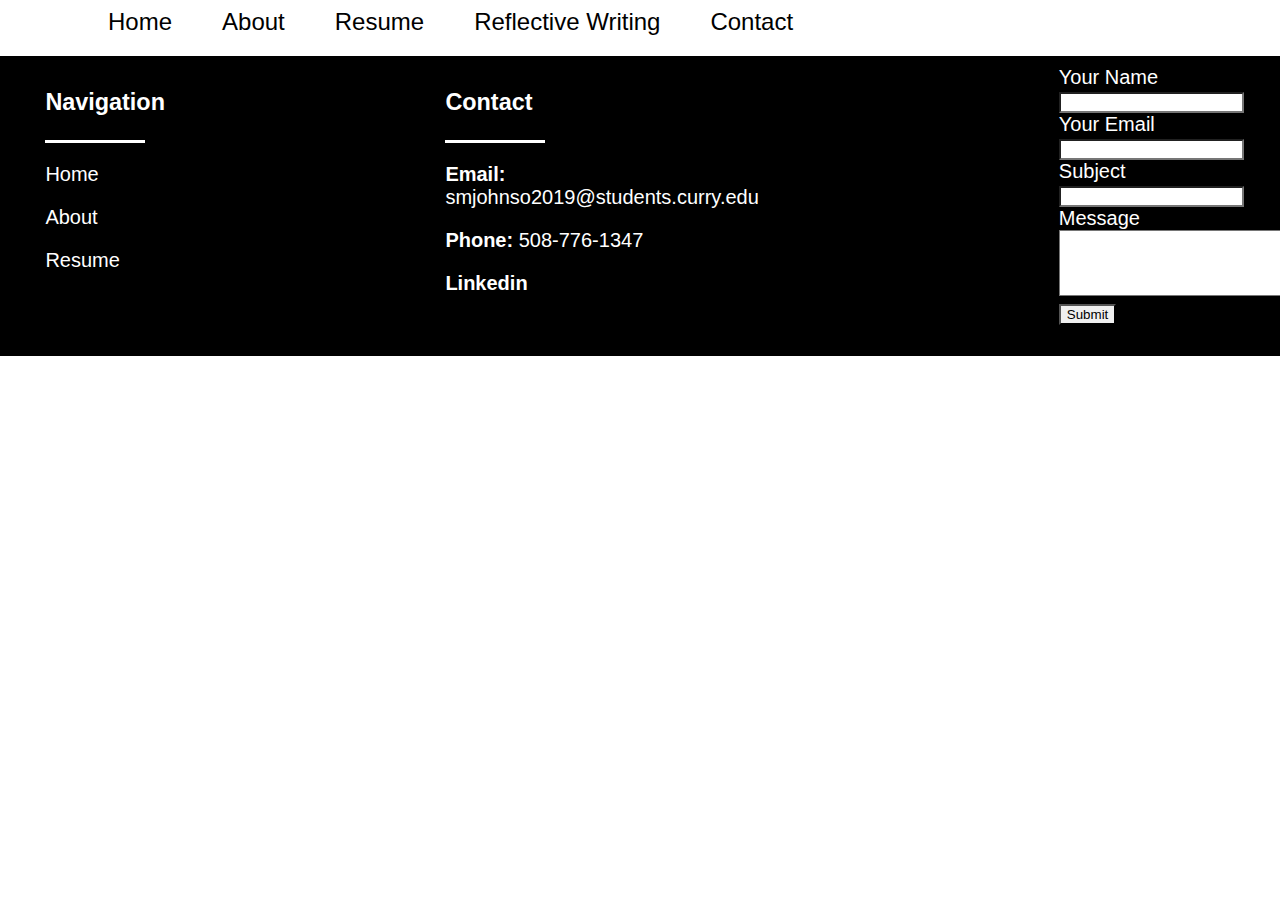
<file: biometrics.html>
<!DOCTYPE html>
<html lang="en">
  <head>
    <meta charset="UTF-8" />
    <meta http-equiv="X-UA-Compatible" content="IE=edge" />
    <meta name="viewport" content="width=device-width, initial-scale=1.0" />
    <title>Document</title>
    <link rel="stylesheet" href="style.css" />
  </head>
  <body>
    <div class="tabs">
      <a href="index.html">Home</a>
      <a href="about.html">About</a>
      <a href="resume.html">Resume</a>
      <a href="reflectivewriting.html">Reflective Writing</a>
      <a href="#footer">Contact</a>

    </div>
    <object data="C:\Users\stone\OneDrive\Documents\The Efficiency of Biometrics vs Traditional Passcode Entry.pdf" type="application/pdf" width="100%" height="800px">
        <a href="C:\Users\stone\OneDrive\Documents\The Efficiency of Biometrics vs Traditional Passcode Entry.pdf">
       </object>
      <footer id="footer">
       <div class="footerNav">
         <div class="navTitle"><h3>Navigation</h3></div>
         <p><a href="index.html">Home</a></p>
         <p><a href="about.html">About</a></p>
         <a href="resume.html">Resume</a>
       </div>
       <div class="footerContact">
         <div class="navContactTitle"><h3>Contact</h3></div>
         <p><strong>Email:</strong> smjohnso2019@students.curry.edu</p>
         <p><strong>Phone:</strong> 508-776-1347</p>
         <p>
           <a href="https://www.linkedin.com/in/stone-johnson-8774211a7/"
             ><strong>Linkedin</strong></a
           >
         </p>
       </div>
       <div class="contactForm">
         <form>
           <span class="formHeader">
             Your Name
             <input type="text" /><br />
 
             Your Email
             <input type="text" /><br
           /></span>
           Subject<br />
 
           <input type="text" /><br />
           Message<br />
           <textarea rows="4" cols="30"></textarea>
           <button>Submit</button>
         </form>
       </div>
     </footer>
  </body>
</html>
</file>
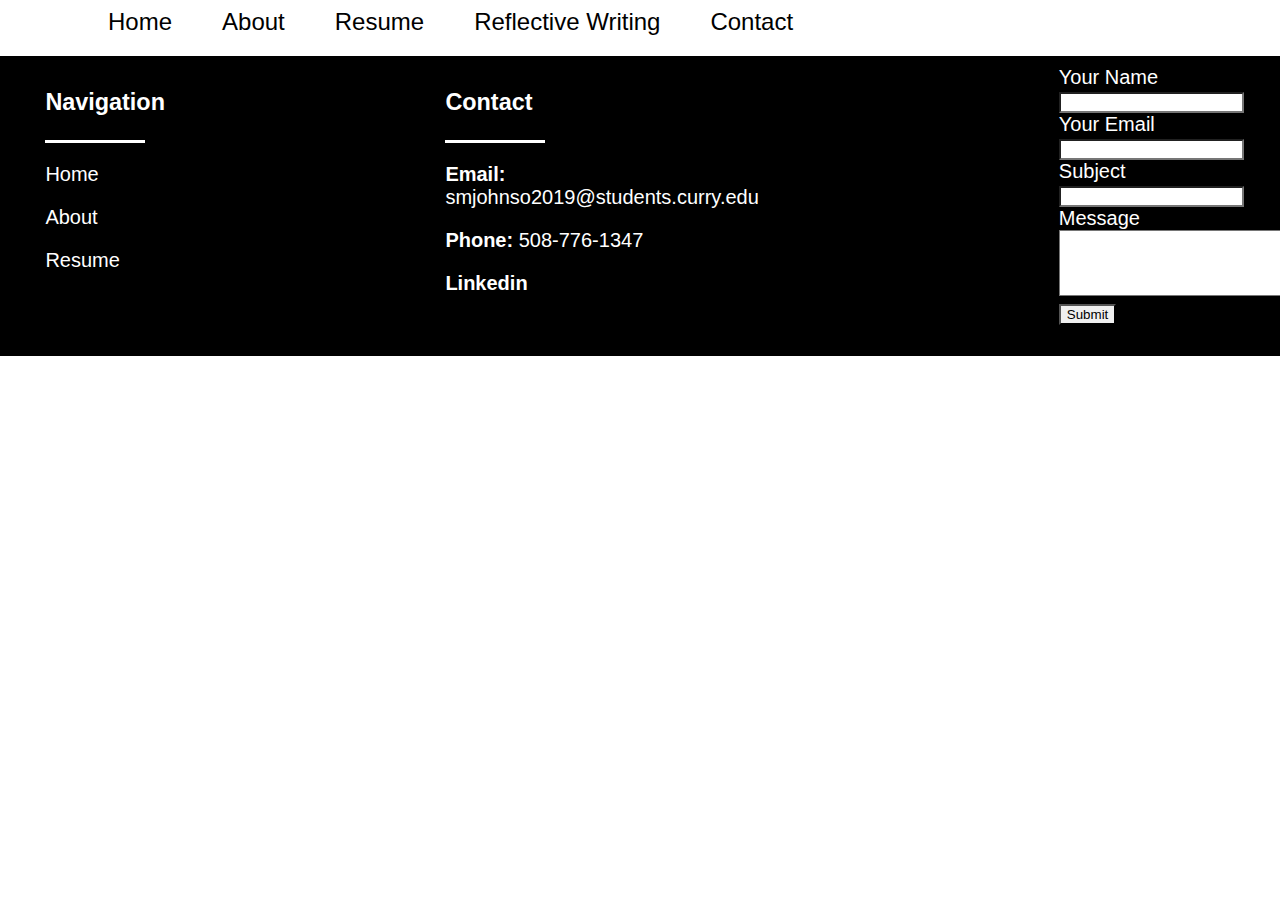
<file: forensics.html>
<!DOCTYPE html>
<html lang="en">
  <head>
    <meta charset="UTF-8" />
    <meta http-equiv="X-UA-Compatible" content="IE=edge" />
    <meta name="viewport" content="width=device-width, initial-scale=1.0" />
    <title>Document</title>
    <link rel="stylesheet" href="style.css" />
  </head>
  <body>
    <div class="tabs">
      <a href="index.html">Home</a>
      <a href="about.html">About</a>
      <a href="resume.html">Resume</a>
      <a href="reflectivewriting.html">Reflective Writing</a>
      <a href="#footer">Contact</a>
    </div>
    <object data="C:\Users\stone\OneDrive\Documents\Digital Evidence Criminal Investigation Case.pdf" type="application/pdf" width="100%" height="800px">
        <a href="C:\Users\stone\OneDrive\Documents\Digital Evidence Criminal Investigation Case.pdf">
       </object>
    <footer id="footer">
      <div class="footerNav">
        <div class="navTitle"><h3>Navigation</h3></div>
        <p><a href="index.html">Home</a></p>
        <p><a href="about.html">About</a></p>
        <a href="resume.html">Resume</a>
      </div>
      <div class="footerContact">
        <div class="navContactTitle"><h3>Contact</h3></div>
        <p><strong>Email:</strong> smjohnso2019@students.curry.edu</p>
        <p><strong>Phone:</strong> 508-776-1347</p>
        <p>
          <a href="https://www.linkedin.com/in/stone-johnson-8774211a7/"
            ><strong>Linkedin</strong></a
          >
        </p>
      </div>
      <div class="contactForm">
        <form>
          <span class="formHeader">
            Your Name
            <input type="text" /><br />

            Your Email
            <input type="text" /><br
          /></span>
          Subject<br />

          <input type="text" /><br />
          Message<br />
          <textarea rows="4" cols="30"></textarea>
          <button>Submit</button>
        </form>
      </div>
    </footer>
  </body>
</html>
</file>
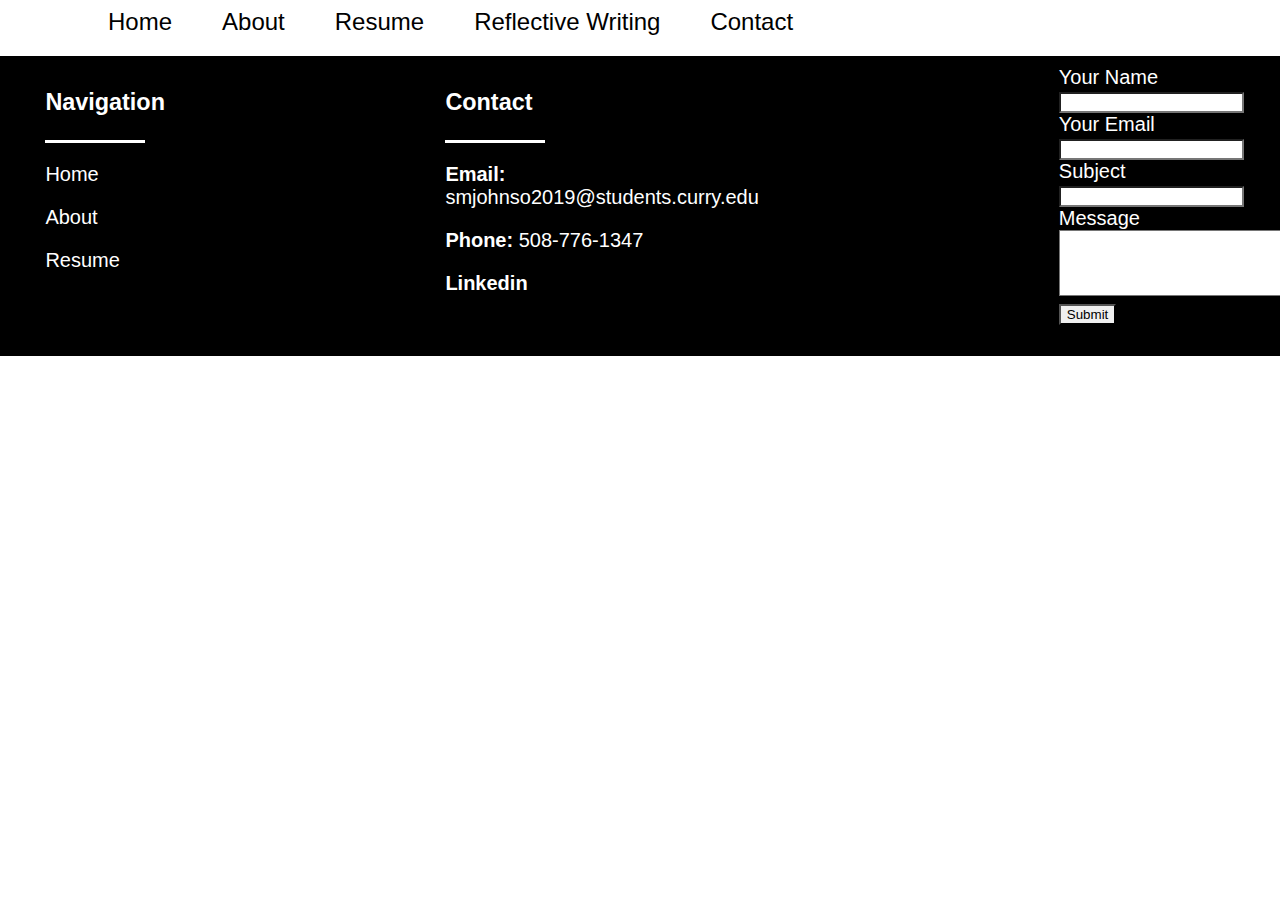
<file: genEd1.html>
<!DOCTYPE html>
<html lang="en">
    <link rel="stylesheet" href="style.css" />
  <head>
    <meta charset="UTF-8" />
    <meta http-equiv="X-UA-Compatible" content="IE=edge" />
    <meta name="viewport" content="width=device-width, initial-scale=1.0" />
    <title>Document</title>
  </head>
  <body>
    <div class="tabs">
      <a href="index.html">Home</a>
      <a href="about.html">About</a>
      <a href="resume.html">Resume</a>
      <a href="reflectivewriting.html">Reflective Writing</a>
      <a href="#footer">Contact</a>
    </div>
    <object data="C:\Users\stone\OneDrive\Documents\Johnson.Musical Modernism.pdf" type="application/pdf" width="100%" height="800px">
        <a href="C:\Users\stone\OneDrive\Documents\Johnson.Musical Modernism.pdf">
       </object>
    <footer id="footer">
       <div class="footerNav">
         <div class="navTitle"><h3>Navigation</h3></div>
         <p><a href="index.html">Home</a></p>
         <p><a href="about.html">About</a></p>
         <a href="resume.html">Resume</a>
       </div>
       <div class="footerContact">
         <div class="navContactTitle"><h3>Contact</h3></div>
         <p><strong>Email:</strong> smjohnso2019@students.curry.edu</p>
         <p><strong>Phone:</strong> 508-776-1347</p>
         <p>
           <a href="https://www.linkedin.com/in/stone-johnson-8774211a7/"
             ><strong>Linkedin</strong></a
           >
         </p>
       </div>
       <div class="contactForm">
         <form>
           <span class="formHeader">
             Your Name
             <input type="text" /><br />
 
             Your Email
             <input type="text" /><br
           /></span>
           Subject<br />
 
           <input type="text" /><br />
           Message<br />
           <textarea rows="4" cols="30"></textarea>
           <button>Submit</button>
         </form>
       </div>
     </footer>
  </body>
</html>
</file>
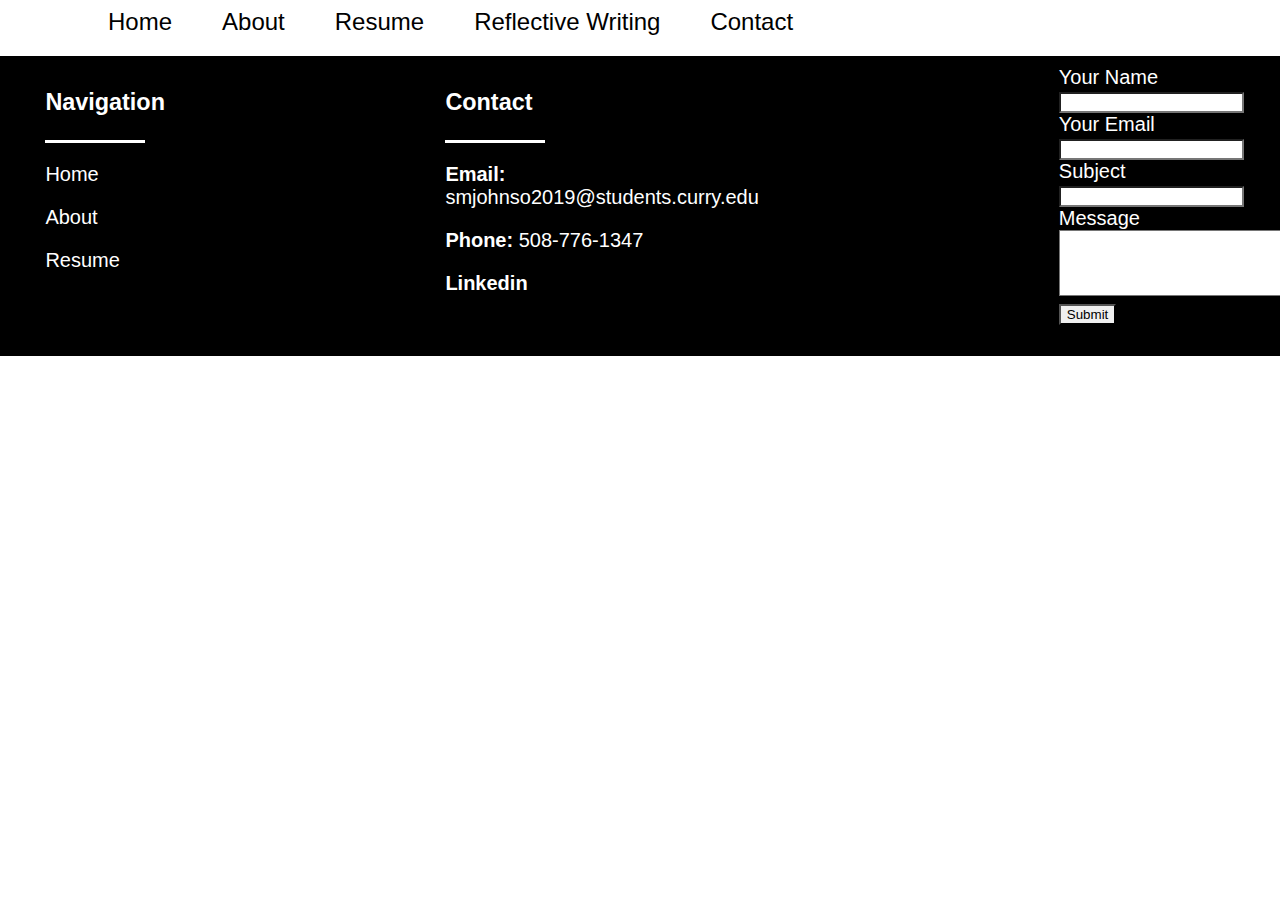
<file: gened2.html>
<!DOCTYPE html>
<html lang="en">
  <head>
    <meta charset="UTF-8" />
    <meta http-equiv="X-UA-Compatible" content="IE=edge" />
    <meta name="viewport" content="width=device-width, initial-scale=1.0" />
    <title>Document</title>
    <link rel="stylesheet" href="style.css" />
  </head>
  <body>
    <div class="tabs">
      <a href="index.html">Home</a>
      <a href="about.html">About</a>
      <a href="resume.html">Resume</a>
      <a href="reflectivewriting.html">Reflective Writing</a>
      <a href="#footer">Contact</a>
    </div>
    <object data="C:\Users\stone\OneDrive\Documents\Research Paper JYI.pdf" type="application/pdf" width="100%" height="700px">
        <a href="C:\Users\stone\OneDrive\Documents\Research Paper JYI.pdf">
       </object>
    <footer id="footer">
       <div class="footerNav">
         <div class="navTitle"><h3>Navigation</h3></div>
         <p><a href="index.html">Home</a></p>
         <p><a href="about.html">About</a></p>
         <a href="resume.html">Resume</a>
       </div>
       <div class="footerContact">
         <div class="navContactTitle"><h3>Contact</h3></div>
         <p><strong>Email:</strong> smjohnso2019@students.curry.edu</p>
         <p><strong>Phone:</strong> 508-776-1347</p>
         <p>
           <a href="https://www.linkedin.com/in/stone-johnson-8774211a7/"
             ><strong>Linkedin</strong></a
           >
         </p>
       </div>
       <div class="contactForm">
         <form>
           <span class="formHeader">
             Your Name
             <input type="text" /><br />
 
             Your Email
             <input type="text" /><br
           /></span>
           Subject<br />
 
           <input type="text" /><br />
           Message<br />
           <textarea rows="4" cols="30"></textarea>
           <button>Submit</button>
         </form>
       </div>
     </footer>
  </body>
</html>
</file>
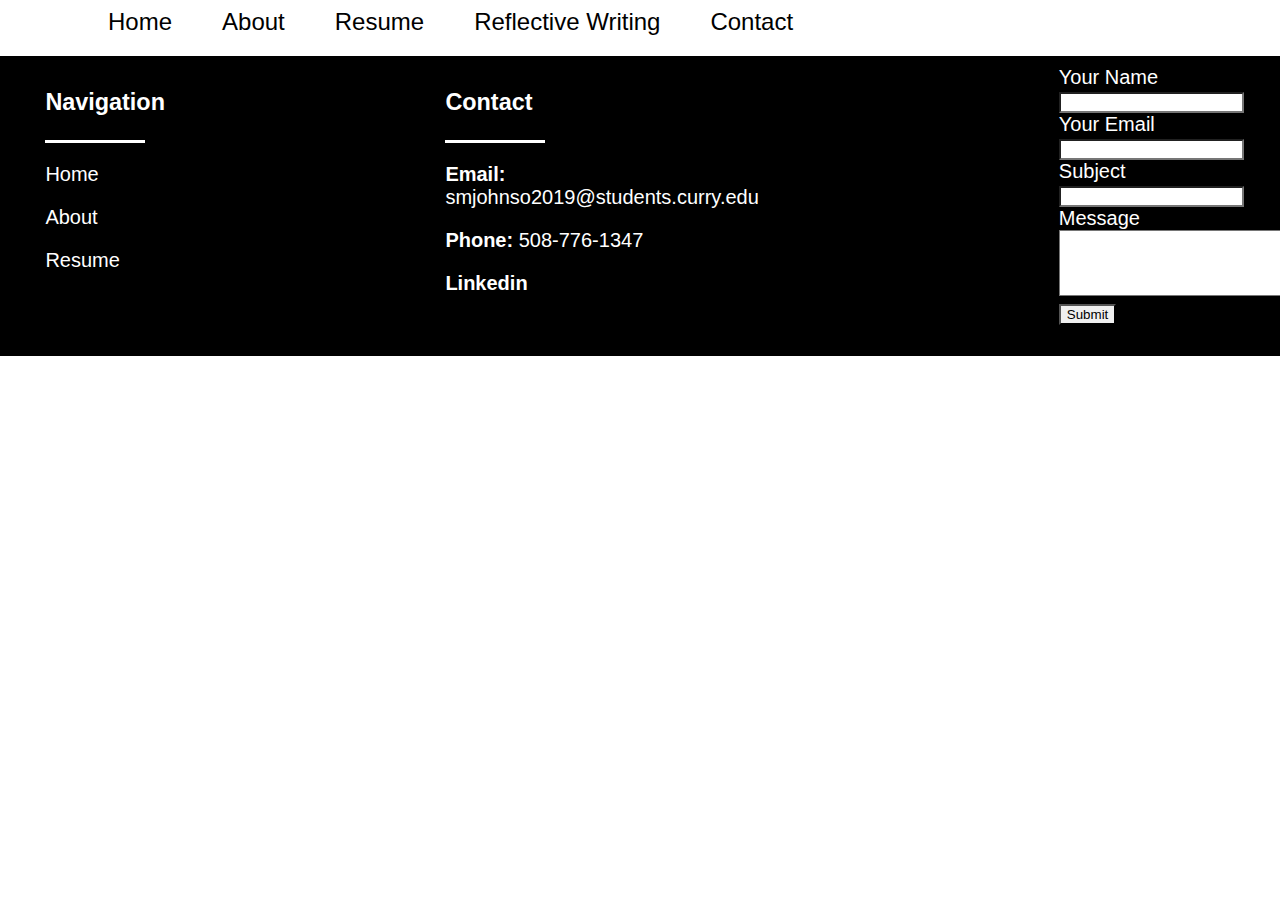
<file: mis.html>
<!DOCTYPE html>
<html lang="en">
  <head>
    <meta charset="UTF-8" />
    <meta http-equiv="X-UA-Compatible" content="IE=edge" />
    <meta name="viewport" content="width=device-width, initial-scale=1.0" />
    <title>Document</title>
    <link rel="stylesheet" href="style.css" />
  </head>
  <body>
    <div class="tabs">
      <a href="index.html">Home</a>
      <a href="about.html">About</a>
      <a href="resume.html">Resume</a>
      <a href="reflectivewriting.html">Reflective Writing</a>
      <a href="#footer">Contact</a>
    </div>
    <object data="C:\Users\stone\OneDrive\Documents\MIS3050 - Group Project - Jessica Bottoms, Stone Johnson, Matt Ryan, Derrick Stone.pdf" type="application/pdf" width="100%" height="800px">
        <a href="C:\Users\stone\OneDrive\Documents\MIS3050 - Group Project - Jessica Bottoms, Stone Johnson, Matt Ryan, Derrick Stone.pdf">
       </object>

    <footer id="footer">
      <div class="footerNav">
        <div class="navTitle"><h3>Navigation</h3></div>
        <p><a href="index.html">Home</a></p>
        <p><a href="about.html">About</a></p>
        <a href="resume.html">Resume</a>
      </div>
      <div class="footerContact">
        <div class="navContactTitle"><h3>Contact</h3></div>
        <p><strong>Email:</strong> smjohnso2019@students.curry.edu</p>
        <p><strong>Phone:</strong> 508-776-1347</p>
        <p>
          <a href="https://www.linkedin.com/in/stone-johnson-8774211a7/"
            ><strong>Linkedin</strong></a
          >
        </p>
      </div>
      <div class="contactForm">
        <form>
          <span class="formHeader">
            Your Name
            <input type="text" /><br />

            Your Email
            <input type="text" /><br
          /></span>
          Subject<br />

          <input type="text" /><br />
          Message<br />
          <textarea rows="4" cols="30"></textarea>
          <button>Submit</button>
        </form>
      </div>
    </footer>
  </body>
</html>
</file>
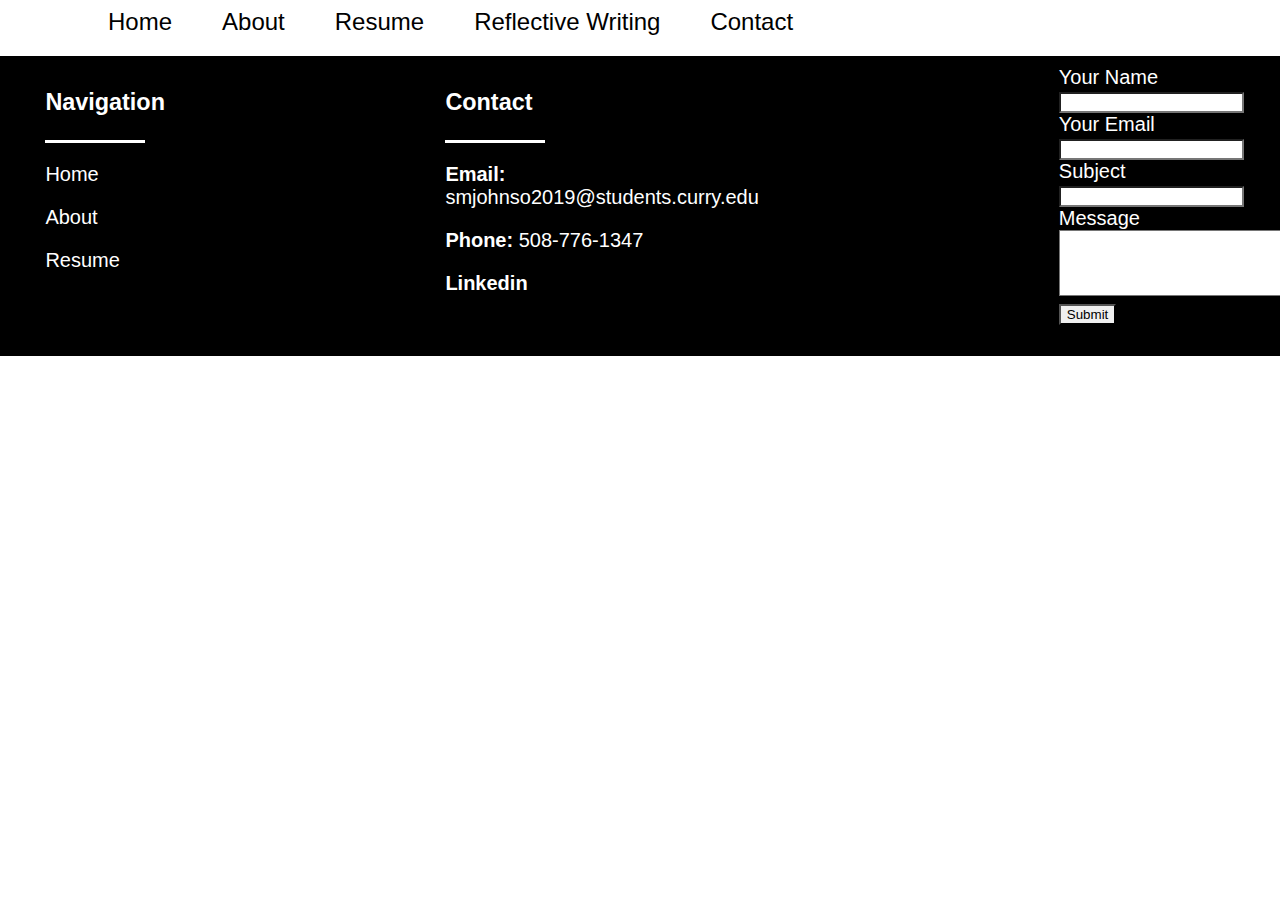
<file: reflectivewriting.html>
<!DOCTYPE html>
<html lang="en">
  <head>
    <meta charset="UTF-8" />
    <meta http-equiv="X-UA-Compatible" content="IE=edge" />
    <meta name="viewport" content="width=device-width, initial-scale=1.0" />
    <title>Document</title>
    <link rel="stylesheet" href="style.css" />
  </head>
  <body>
    <div class="tabs">
      <a href="index.html">Home</a>
      <a href="about.html">About</a>
      <a href="resume.html">Resume</a>
      <a href="reflectivewriting.html">Reflective Writing</a>
      <a href="#footer">Contact</a>
    </div>
    <object data="C:\Users\stone\OneDrive\Documents\Reflective Writing -1.pdf" type="application/pdf" width="100%" height="800px">
        <a href="C:\Users\stone\OneDrive\Documents\Reflective Writing -1.pdf">
       </object>
       <footer id="footer">
        <div class="footerNav">
          <div class="navTitle"><h3>Navigation</h3></div>
          <p><a href="index.html">Home</a></p>
          <p><a href="about.html">About</a></p>
          <a href="resume.html">Resume</a>
        </div>
        <div class="footerContact">
          <div class="navContactTitle"><h3>Contact</h3></div>
          <p><strong>Email:</strong> smjohnso2019@students.curry.edu</p>
          <p><strong>Phone:</strong> 508-776-1347</p>
          <p>
            <a href="https://www.linkedin.com/in/stone-johnson-8774211a7/"
              ><strong>Linkedin</strong></a
            >
          </p>
        </div>
        <div class="contactForm">
          <form>
            <span class="formHeader">
              Your Name
              <input type="text" /><br />
  
              Your Email
              <input type="text" /><br
            /></span>
            Subject<br />
  
            <input type="text" /><br />
            Message<br />
            <textarea rows="4" cols="30"></textarea>
            <button>Submit</button>
          </form>
        </div>
      </footer>
  </body>
</html>
</file>
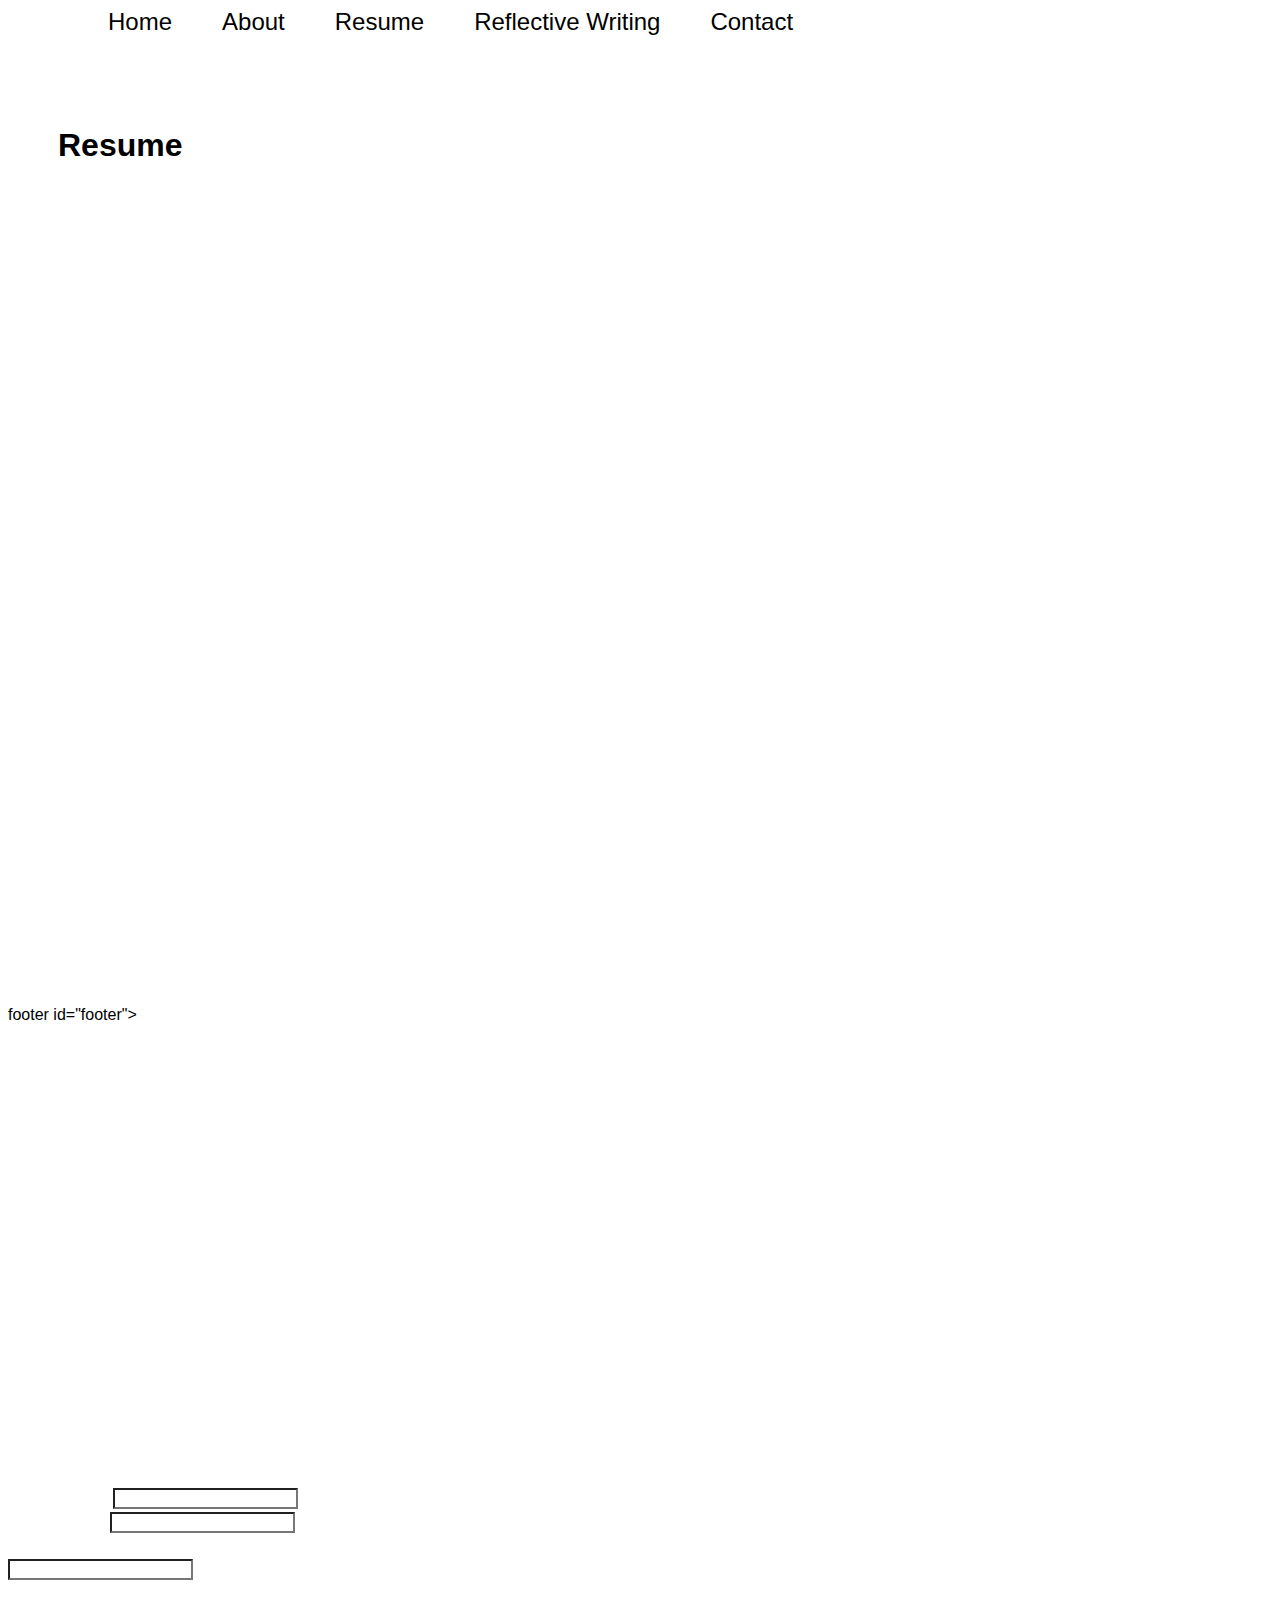
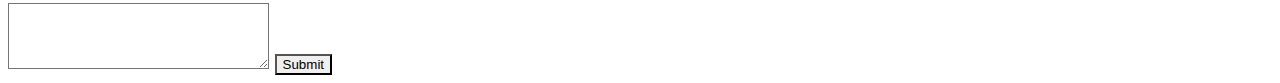
<file: resume.html>
<!DOCTYPE html>
<html lang="en">
  <head>
    <meta charset="UTF-8" />
    <meta http-equiv="X-UA-Compatible" content="IE=edge" />
    <meta name="viewport" content="width=device-width, initial-scale=1.0" />
    <title>Document</title>
    <link rel="stylesheet" href="style.css" />
  </head>
  <body>
    <div class="tabs">
      <a href="index.html">Home</a>
      <a href="about.html">About</a>
      <a href="resume.html">Resume</a>
      <a href="reflectivewriting.html">Reflective Writing</a>
      <a href="#footer">Contact</a>
    </div>
    <div class="resumeTitle"><h1>Resume</h1></div>
    <div class="resume">
        <div class = "actualResume">
            <object data="C:\Users\stone\OneDrive\Documents\Stone Johnson Resume.pdf" type="application/pdf" width="100%" height="800px">
             <a href="C:\Users\stone\OneDrive\Documents\Stone Johnson Resume.pdf">
            </object>
        </div>
      <!-- <div class="leftHandResume">
            <div class="profSummary">
                <h2>Professional Summary</h2>
                <p>
                 Diligent college student who exceeds standards and is willing to
                 take on any challenge. Dynamic team leader that is competent in
                 orchestrating groups efficiently and effectively. Exceptional
                 organizational skills to help monitor project deliverables and
                 produce effective results. Solid critical thinking skills that
                    produce alternative perspectives and solutions to a problem. Willing
                    to expand and escalate my abilities to best suit the needs of the
                    company.
                </p>
            </div>
        </div>
        
      </div>
      <br />
      <div class="leftHandResume2">
        <h2>Education</h2>
        <div class="edcuationSummary">
          <h4>Bachelors of Science in Information Technology</h4>
          <p>
            <em
              ><strong>Curry College</strong>, Milton, MA
              <strong>Graduation:</strong> May 2023 <strong><br />GPA</strong>:
              3.9
            </em>
          </p>
        </div>
        <div class="rightHandResume">
            <h2>Experience</h2>
            <div class="experienceSummary">
              <p><h4>Curry College ITS Intern</h4></p> -->
            </div>
        </div>
      
    </div>
    footer id="footer">
      <div class="footerNav">
        <div class="navTitle"><h3>Navigation</h3></div>
        <p><a href="index.html">Home</a></p>
        <p><a href="about.html">About</a></p>
        <a href="resume.html">Resume</a>
      </div>
      <div class="footerContact">
        <div class="navContactTitle"><h3>Contact</h3></div>
        <p><strong>Email:</strong> smjohnso2019@students.curry.edu</p>
        <p><strong>Phone:</strong> 508-776-1347</p>
        <p>
          <a href="https://www.linkedin.com/in/stone-johnson-8774211a7/"
            ><strong>Linkedin</strong></a
          >
        </p>
      </div>
      <div class="contactForm">
        <form>
          <span class="formHeader">
            Your Name
            <input type="text" /><br />

            Your Email
            <input type="text" /><br
          /></span>
          Subject<br />

          <input type="text" /><br />
          Message<br />
          <textarea rows="4" cols="30"></textarea>
          <button>Submit</button>
        </form>
      </div>
    </footer>
  </body>
</html>
</file>
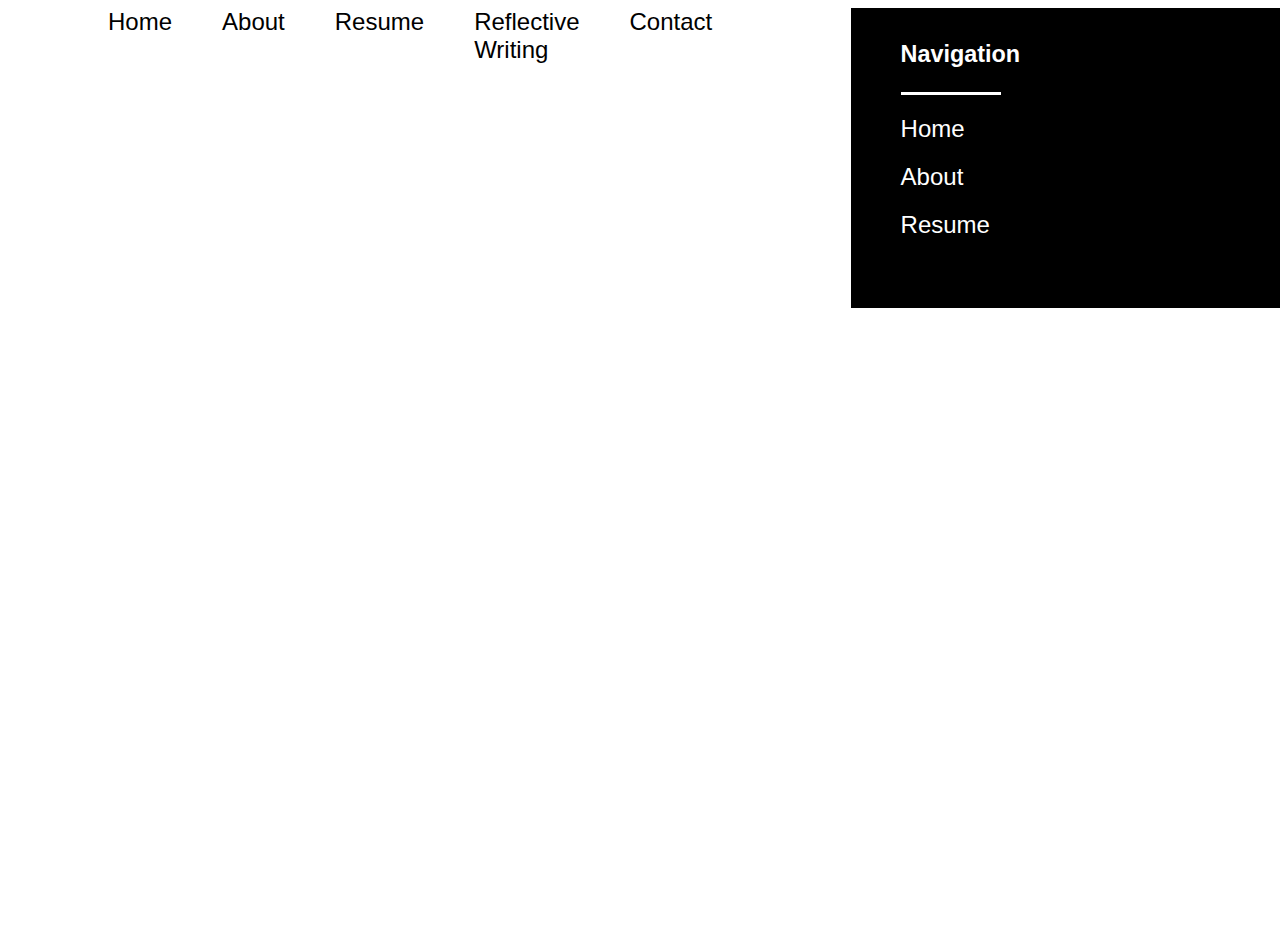
<file: stella.html>
<!DOCTYPE html>
<html lang="en">
  <head>
    <meta charset="UTF-8" />
    <meta http-equiv="X-UA-Compatible" content="IE=edge" />
    <meta name="viewport" content="width=device-width, initial-scale=1.0" />
    <title>Document</title>
    <link rel="stylesheet" href="style.css" />
  </head>
  <body>
    <div class="tabs">
      <a href="index.html">Home</a>
      <a href="about.html">About</a>
      <a href="resume.html">Resume</a>
      <a href="reflectivewriting.html">Reflective Writing</a>
      <a href="#footer">Contact</a>
      <br>
      <br>
      <object data="C:\Users\stone\OneDrive\Documents\Johnson Stone - Stelarium (4).pdf" type="application/pdf" width="300%" height="900px">
        <a href="C:\Users\stone\OneDrive\Documents\Johnson Stone - Stelarium (4).pdf">
       </object>
    <footer id="footer">
      <div class="footerNav">
        <div class="navTitle"><h3>Navigation</h3></div>
        <p><a href="index.html">Home</a></p>
        <p><a href="about.html">About</a></p>
        <a href="resume.html">Resume</a>
      </div>
      <div class="footerContact">
        <div class="navContactTitle"><h3>Contact</h3></div>
        <p><strong>Email:</strong> smjohnso2019@students.curry.edu</p>
        <p><strong>Phone:</strong> 508-776-1347</p>
        <p>
          <a href="https://www.linkedin.com/in/stone-johnson-8774211a7/"
            ><strong>Linkedin</strong></a
          >
        </p>
      </div>
      <div class="contactForm">
        <form>
          <span class="formHeader">
            Your Name
            <input type="text" /><br />

            Your Email
            <input type="text" /><br
          /></span>
          Subject<br />

          <input type="text" /><br />
          Message<br />
          <textarea rows="4" cols="30"></textarea>
          <button>Submit</button>
        </form>
      </div>
    </footer>
    </div>
  </body>
</html>
</file>
<file: style.css>
* {
  background-size: cover;
  font-family:'Lucida Sans', 'Lucida Sans Regular', 'Lucida Grande', 'Lucida Sans Unicode', Geneva, Verdana, sans-serif;
}
.tabs{
  display:flex;
  gap:50px;
  margin-left: 100px;
  padding-bottom: 20px;
  
}
.tabs a:link {
  text-decoration: none;
  color:black;
  font-size:x-large;
}
.tabs a:visited{
  color:black;
}
.tabs a:hover{
  color:darkgrey;
}

.title {
 
  padding:30px;
  margin-left: 50px;
  padding-bottom: 50px;
 
}
h2 {
  text-align: center;
  
}
.projects{
  display: grid;
  grid-template-columns: 1fr 1fr;
  gap:200px;
  align-items: center;
  margin-left: 200px;
  padding-bottom: 50px;

}
.MLProject{
  display:grid;
  grid-template-columns: 1fr ;
  text-align: center;
  width: 200px;
  filter: drop-shadow(10px 10px 10px black);

}

.SQLProject{
  display:grid;
  grid-template-columns: 1fr ;
  text-align: center;
  width: 200px;
  filter: drop-shadow(10px 10px 10px black);
}
.TableauProject{
  display:grid;
  grid-template-columns: 1fr ;
  text-align: center;
  width: 200px;
  filter: drop-shadow(10px 10px 10px black);
}

.JSProject{
  display:grid;
  grid-template-columns: 1fr ;
  text-align: center;
  width: 200px;
  filter: drop-shadow(10px 10px 10px black);
}

.GenEd1{
  display:grid;
  grid-template-columns: 1fr ;
  text-align: center;
  width: 200px;
  filter: drop-shadow(10px 10px 10px black);
}
.GenEd2{
  display:grid;
  grid-template-columns: 1fr ;
  text-align: center;
  width: 200px;
  filter: drop-shadow(10px 10px 10px black);
}
.MISProject{
  display:grid;
  grid-template-columns: 1fr ;
  text-align: center;
  width: 200px;
  filter: drop-shadow(10px 10px 10px black);

}
.ForensicsProject{
  display:grid;
  grid-template-columns: 1fr ;
  text-align: center;
  width: 200px;
  filter: drop-shadow(10px 10px 10px black);

}

.caption{
  padding-top: 20px;
}
img{
  transition: all 1s;
} 
 img:hover{
  transform: scale(1.1)
} 
.aboutTitle{
  padding-top: 50px;
  margin-left: 50px;
  width: 100px;

} 
 .aboutHeader{
  padding-top: 75px;
  display:flex;
  justify-content: center;
  font-weight:900 ;
  font-size: larger;
} 
.picTitle{
  display:flex;
  justify-content: center;
}

   .headshot{
    display:flex;
  justify-content: start; 
  width:250px;
  height:350px; 
  float: left;
  filter: drop-shadow(10px 10px 10px black);
   }

.elevatorspeech{
text-align: center;
margin-left: 200px;
margin-right: 200px;
font-size:x-large;
padding-bottom: 50px;

} 
hr{
  margin-left: 100px;
  margin-right: 100px;
  background-color: black;
  height:3px;
}
.skillLabel{
  display:flex;
  justify-content: center ;
  font-size: larger;
}
.technicalSkills{
  margin-left: 100px;
}
table{
  display: flex;
  justify-content: center;
  margin-left: 50px;
  margin-right:50px;
  padding-bottom: 50px;
  font-size: large;
 
 
}
td{
  padding-top: 10px;
  padding-bottom: 10px;
  padding-left: 5px;
  padding-right: 5px;
  text-align: center;
}
.softSkills{
  margin-left: 100px;
}
.awards{
  margin-left: 50px ;
  font-size: 20px;
  
}
.Extracurriculars{
  margin-left: 50px;
  font-size: 20px;
}
.resume{
   /* display:grid;
  grid-template-columns: auto 1fr; */
}
.resumeTitle{
  padding-top: 50px;
  padding-bottom: 20px;
  margin-left: 50px;
  width: 100px;
}
.leftHandResume{
  display: grid;
  grid-template-columns: 1fr;
  width:300px;
  height: 305px;
  margin-left: 100px;
  border-left: solid black 2px;
  padding-bottom: 40px;
}
.profSummary{
  padding-left: 20px;
}
.leftHandResume2{
  display: grid;
  grid-template-columns: 1fr;
  width:300px;
  margin-left: 100px;
  border-left: solid black 2px;
}
.rightHandResume{
  display: grid;
  justify-content: end;
}

.edcuationSummary{
  padding-left: 20px;
}
.actualResume{
  display: grid;
  grid-template-columns: 1fr;

  
}


footer{
  
  background-color:black;
  height:300px;
  background-size: cover;
   margin-left: -1%;
  margin-right:-1%;
  margin-bottom: -1%; 
  font-size: 15px;
  display: flex;
} 
.navTitle{
  width:100px;
  border-bottom: solid white;

}
.footerNav{
  padding-top: 10px;
  padding-right: 300px;
  color:white;
  margin-left: 50px;
  font-size: 20px;

 
}
.footerNav a:link{
  text-decoration: none;
  color: white;

}
.footerNav a:hover{
  color: white;

}
.footerNav a:visited{
  color:white
}
.footerContact{
  padding-top:10px;
  padding-right: 300px;
  color:white;
  font-size: 20px;

}
.navContactTitle{
  width:100px;
  border-bottom: solid white;

}
.footerContact a:link{
  text-decoration: none;
  color: white;

}
.footerContact a:hover{
  color: white;

}
.footerContact a:visited{
  color:white
}
.contactForm{
  color:white;
  font-size: 20px;
  margin-right: 500px;
  padding-top: 10px;
}
</file>
